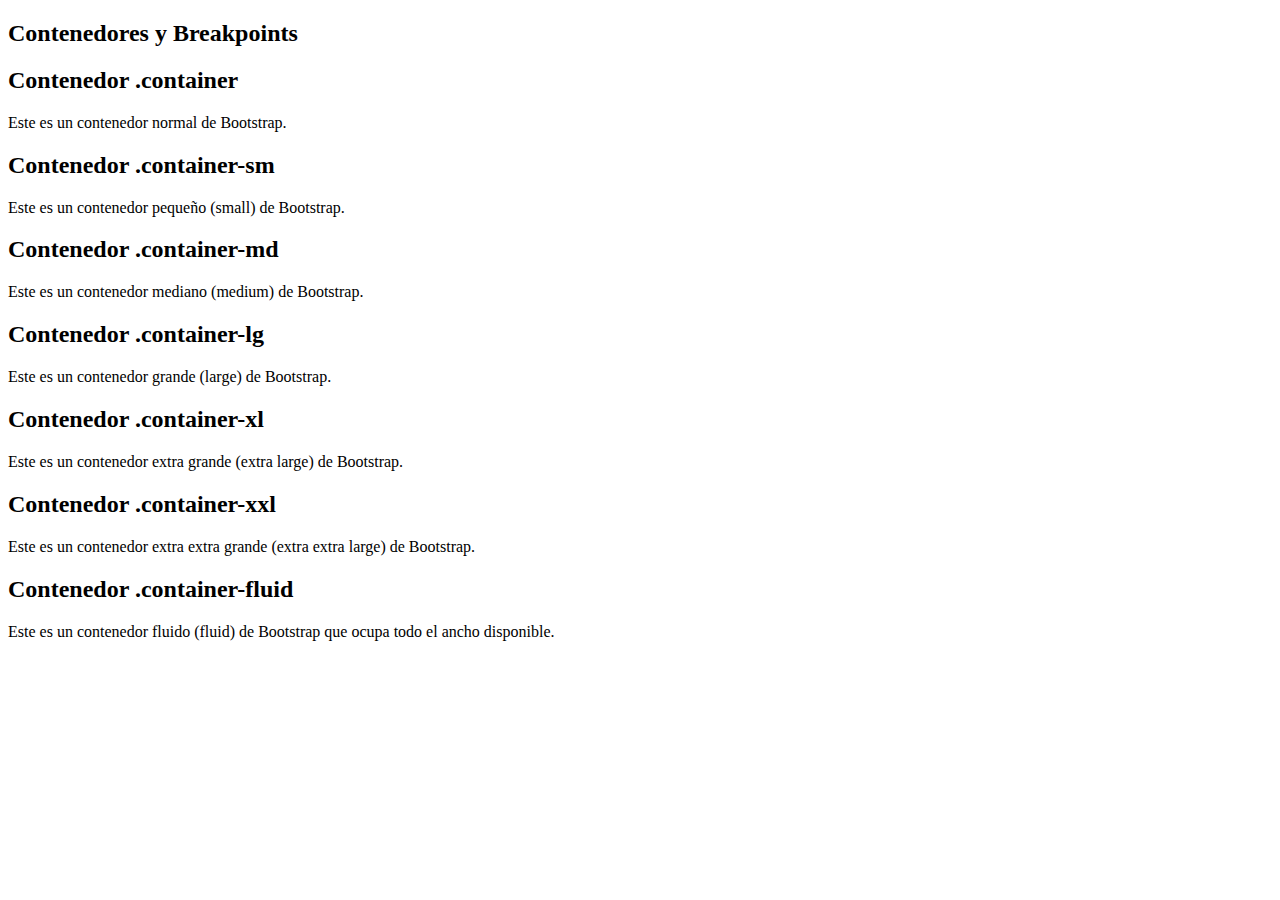
<file: Actividad Clase(5-10-23)/Index.html>
<!DOCTYPE html>
<html lang="en">
<head>
    <meta charset="UTF-8">
    <meta name="viewport" content="width=device-width, initial-scale=1.0">
    <title>Bootstrap 5 - Breakpoints y Container</title>
    <link href="https://cdn.jsdelivr.net/npm/bootstrap@5.3.2/dist/css/bootstrap.min.css" rel="stylesheet" integrity="sha384-T3c6CoIi6uLrA9TneNEoa7RxnatzjcDSCmG1MXxSR1GAsXEV/Dwwykc2MPK8M2HN" crossorigin="anonymous">
</head>
<body>

    <h2>Contenedores y Breakpoints</h2>
    <!-- Contenedor .container con fondo azul -->
    <div class="container bg-primary text-white">
        <h2>Contenedor .container</h2>
        <p>Este es un contenedor normal de Bootstrap.</p>
    </div>

     <!-- Contenedor .container-sm con fondo verde -->
    <div class="container-sm bg-success text-white">
        <h2>Contenedor .container-sm</h2>
        <p>Este es un contenedor pequeño (small) de Bootstrap.</p>
    </div>
      
    <!-- Contenedor .container-md con fondo amarillo -->
    <div class="container-md bg-warning">
        <h2>Contenedor .container-md</h2>
        <p>Este es un contenedor mediano (medium) de Bootstrap.</p>
    </div>

     <!-- Contenedor .container-lg con fondo rojo -->
    <div class="container-lg bg-danger  text-white">
        <h2>Contenedor .container-lg</h2>
        <p>Este es un contenedor grande (large) de Bootstrap.</p>
    </div>

     <!-- Contenedor .container-xl con fondo morado -->
    <div class="container-xl bg-primary text-white">
        <h2>Contenedor .container-xl</h2>
        <p>Este es un contenedor extra grande (extra large) de Bootstrap.</p>
    </div>

     <!-- Contenedor .container-xxl con fondo naranja -->
    <div class="container-xxl  bg-warning text-dark">
        <h2>Contenedor .container-xxl</h2>
        <p>Este es un contenedor extra extra grande (extra extra large) de Bootstrap.</p>
    </div>

     <!-- Contenedor .container-fluid con fondo gris -->
     <div class="container-fluid bg-secondary text-white">
        <h2>Contenedor .container-fluid</h2>
        <p>Este es un contenedor fluido (fluid) de Bootstrap que ocupa todo el ancho disponible.</p>
    </div>
</body>

<script src="https://cdn.jsdelivr.net/npm/bootstrap@5.3.2/dist/js/bootstrap.bundle.min.js" integrity="sha384-C6RzsynM9kWDrMNeT87bh95OGNyZPhcTNXj1NW7RuBCsyN/o0jlpcV8Qyq46cDfL" crossorigin="anonymous"></script>
</html>
</file>
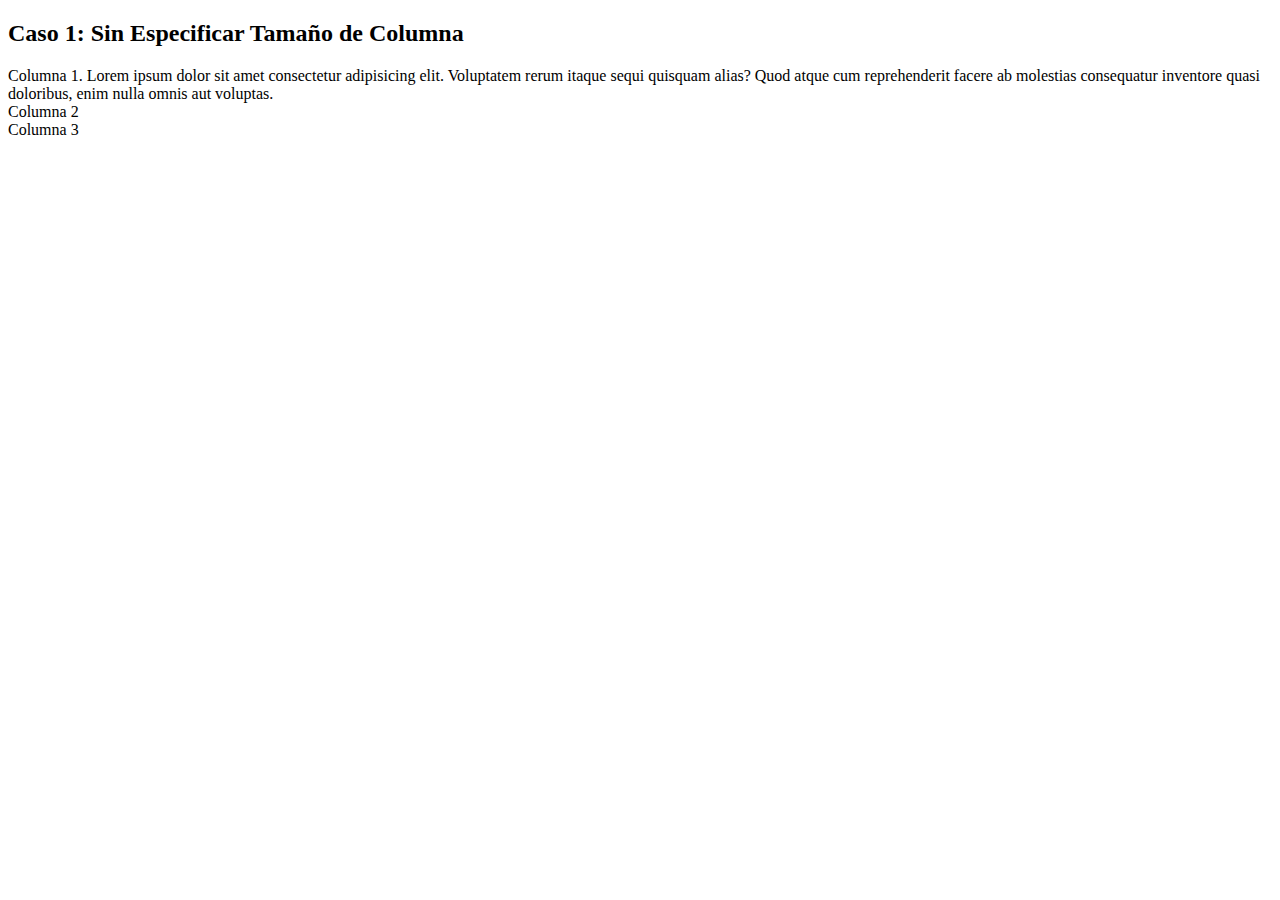
<file: Actividad Clase (11-10-23)/Caso 1.html>
<!DOCTYPE html>
<html lang="en">

<head>
    <meta charset="UTF-8">
    <meta name="viewport" content="width=device-width, initial-scale=1.0">
    <link href="https://cdn.jsdelivr.net/npm/bootstrap@5.3.2/dist/css/bootstrap.min.css" rel="stylesheet"
        integrity="sha384-T3c6CoIi6uLrA9TneNEoa7RxnatzjcDSCmG1MXxSR1GAsXEV/Dwwykc2MPK8M2HN" crossorigin="anonymous">
    <title>Grid System</title>
</head>

<body>
    <h2>Caso 1: Sin Especificar Tamaño de Columna </h2>
    <div class="container-fluid text-center bg-success">
        <div class="row">
            <div class="col border border-white">
                Columna 1.
                Lorem ipsum dolor sit amet consectetur adipisicing elit. Voluptatem rerum itaque sequi quisquam alias?
                Quod atque cum reprehenderit facere ab molestias consequatur inventore quasi doloribus, enim nulla omnis
                aut voluptas.
            </div>
            <div class="col border border-white">
                Columna 2
            </div>
            <div class="col border border-white">
                Columna 3
            </div>
        </div>
    </div>
</body>

</html>
</file>
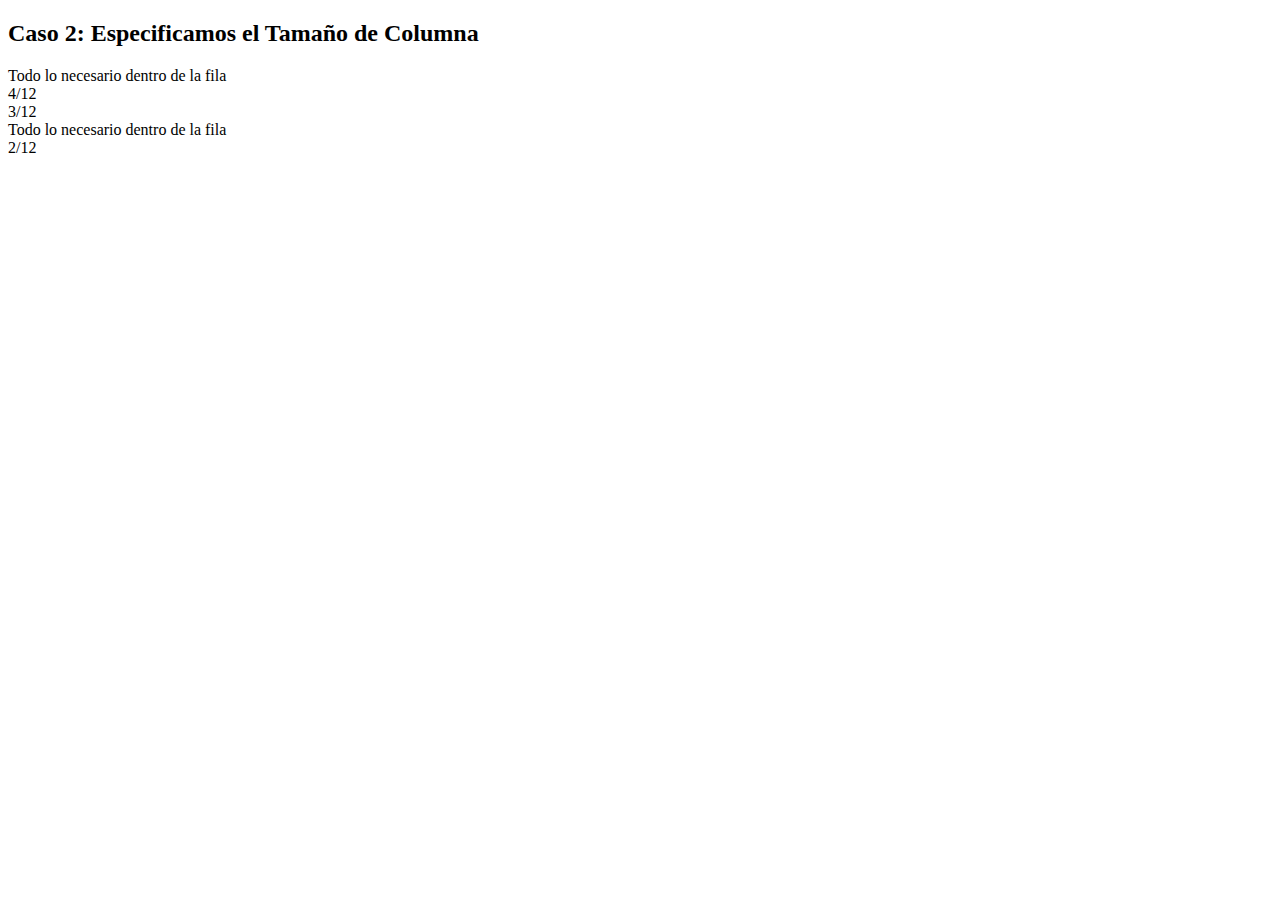
<file: Actividad Clase (11-10-23)/Caso 2.html>
<!DOCTYPE html>
<html lang="en">
<head>
    <meta charset="UTF-8">
    <meta name="viewport" content="width=device-width, initial-scale=1.0">
    <link href="https://cdn.jsdelivr.net/npm/bootstrap@5.3.2/dist/css/bootstrap.min.css" rel="stylesheet" integrity="sha384-T3c6CoIi6uLrA9TneNEoa7RxnatzjcDSCmG1MXxSR1GAsXEV/Dwwykc2MPK8M2HN" crossorigin="anonymous">
    <title>Grid System</title>
</head>
<body>
    <h2>Caso 2: Especificamos el Tamaño de Columna</h2>
    <div class="container-fluid text-center bg-warning">
        <div class="row">
            <div class="col border border-white">
                Todo lo necesario dentro de la fila
            </div>
            <div class="col-4 border border-white">
                4/12
            </div>
            <div class="col-4 border border-white">
                3/12
            </div>
        </div>

        <div class="row">
            <div class="col border border-white">
                Todo lo necesario dentro de la fila
            </div>
        <div class="col-2 border border-white">
            2/12
        </div>
    </div>
</div>
</body>
</html>
</file>
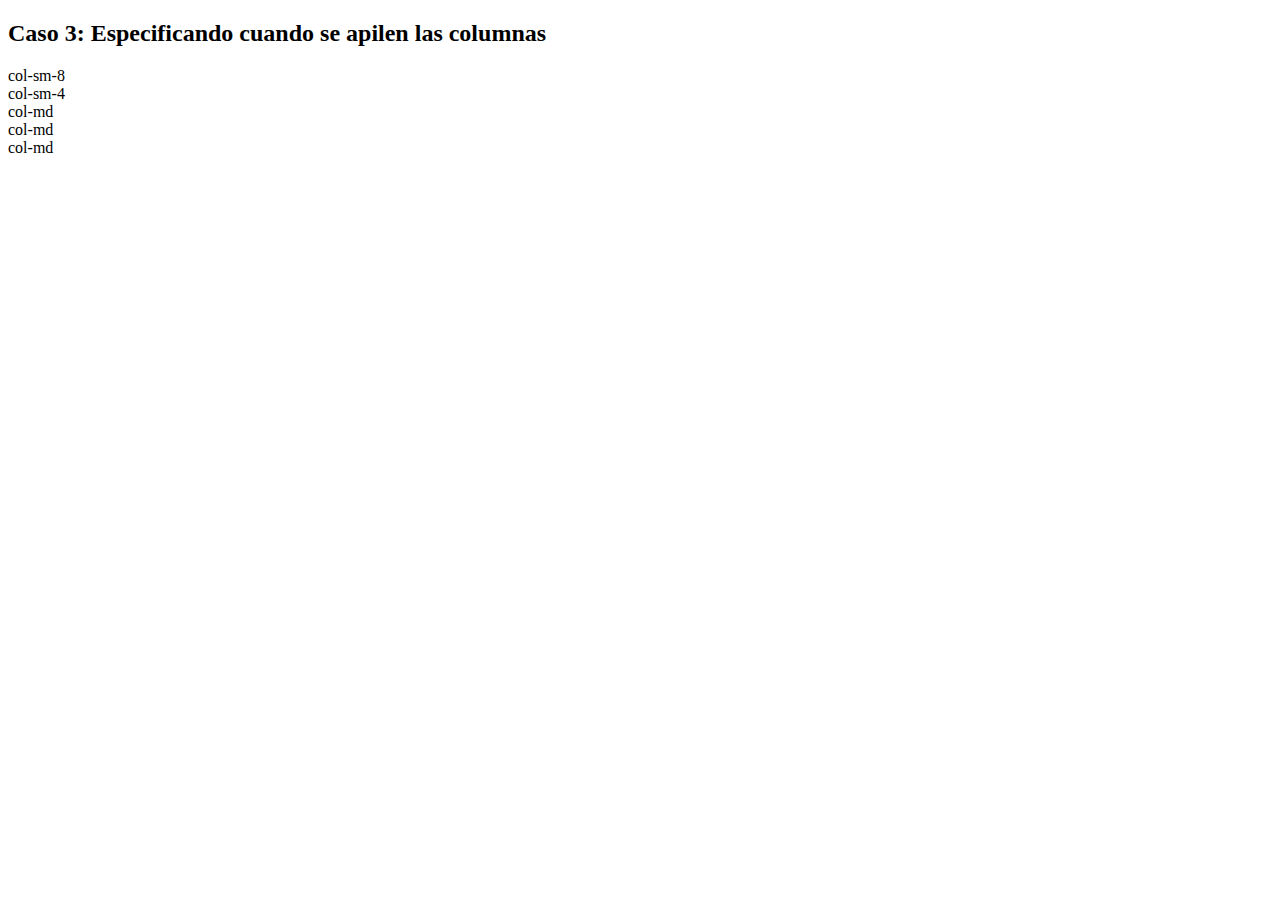
<file: Actividad Clase (11-10-23)/Caso 3.html>
<!DOCTYPE html>
<html lang="en">
<head>
    <meta charset="UTF-8">
    <meta name="viewport" content="width=device-width, initial-scale=1.0">
    <link href="https://cdn.jsdelivr.net/npm/bootstrap@5.3.2/dist/css/bootstrap.min.css" rel="stylesheet" integrity="sha384-T3c6CoIi6uLrA9TneNEoa7RxnatzjcDSCmG1MXxSR1GAsXEV/Dwwykc2MPK8M2HN" crossorigin="anonymous">
    <title>Grid System</title>
</head>
<body>
    <h2>Caso 3: Especificando cuando se apilen las columnas</h2>
    <div class="container-fluid text-center bg-info">
        <div class="row">
            <div class="col-sm-8 border border-white">
                col-sm-8
            </div>
            <div class="col-sm-4 border border-white">
                col-sm-4
            </div>
        </div>

        <div class="row">
            <div class="col-md border border-white">
                col-md
            </div>

            <div class="col-md border border-white">
                col-md
            </div>

            <div class="col-md border border-white">
                col-md
            </div>
        </div>
    </div>
</body>
</html>
</file>
